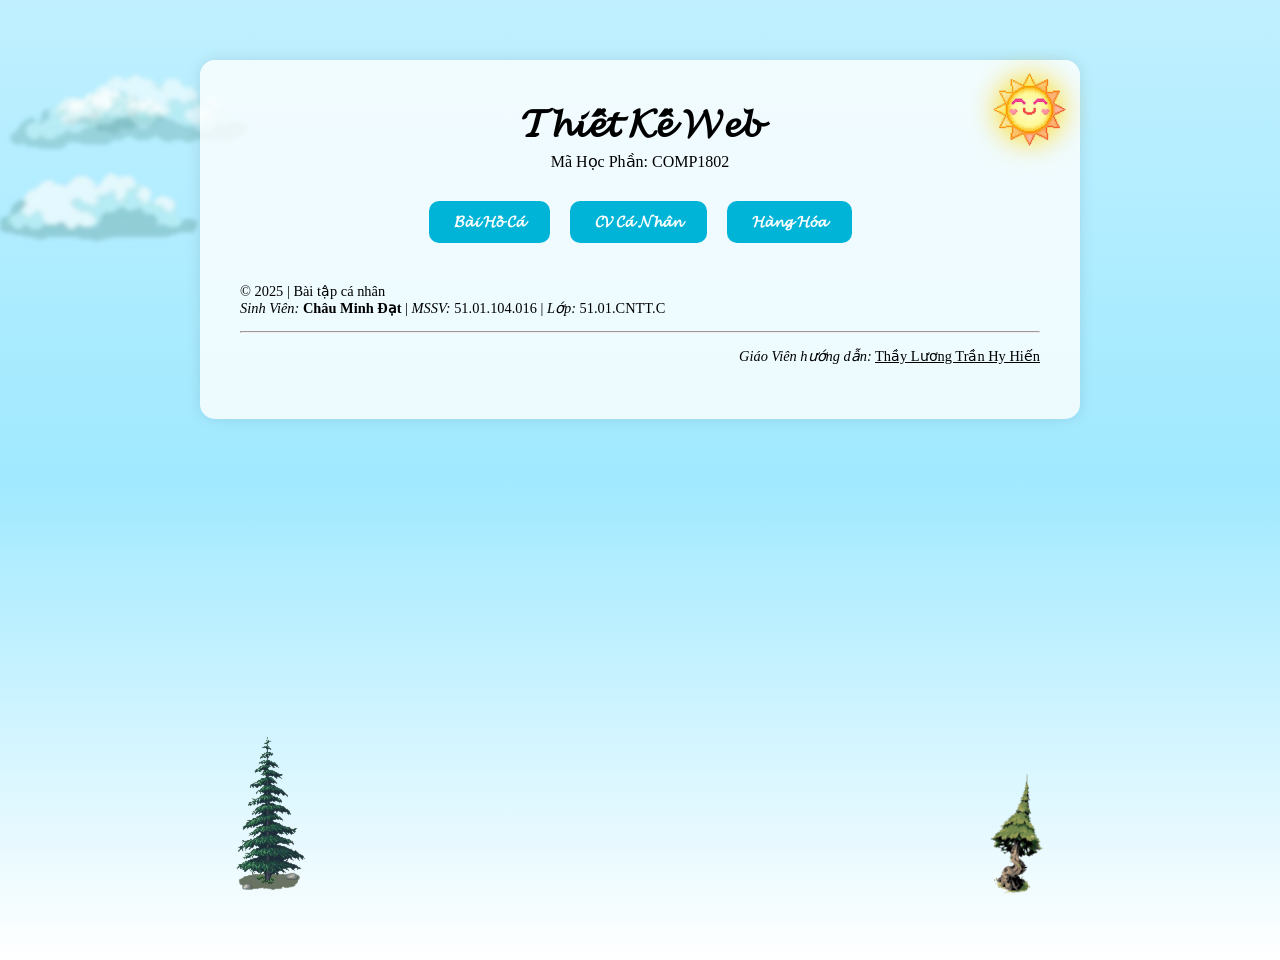
<file: index.html>
<!DOCTYPE html>
<html lang="vi">
<head>
<link href="https://fonts.googleapis.com/css2?family=Great+Vibes&display=swap" rel="stylesheet">
<meta charset="UTF-8">
<title>Trang chủ | Website cá nhân</title>
<style>

body {
  margin: 0;
  min-height: 100vh;
  overflow-x: hidden;
  background: linear-gradient(to bottom, #c0f0ff 0%, #a0e9ff 50%, #ffffff 100%);
}


.container {
  max-width: 800px;
  margin: 60px auto;
  background: #ffffffcc;
  padding: 40px;
  border-radius: 15px;
  box-shadow: 0 0 15px rgba(0,0,0,0.1);
  position: relative;
  z-index: 2;
}


.tree {
  position: absolute;
  bottom: 0;
  width: 100px;
  z-index: 3;
  animation: floatTree 3s ease-in-out infinite;
}

.tree-left {
    
    left: 270px;
    transform: translateX(-50%);
    
}

.tree-right {
  
    right: 270px;
    transform: translateX(50%);
  
}

@keyframes floatTree {
  0%,100% { transform: translateY(0); }
  50% { transform: translateY(-3px); }
}

.sun {
  position: absolute;
  top: 10px;
  right: 10px;
  width: 80px;
  z-index: 5;
  animation: floatSun 4s ease-in-out infinite;
  filter: drop-shadow(0 0 15px #FFD700);
}

@keyframes floatSun {
  0%, 100% { transform: translateY(0) rotate(0deg); }
  25% { transform: translateY(-5px) rotate(5deg); }
  50% { transform: translateY(-10px) rotate(0deg); }
  75% { transform: translateY(-5px) rotate(-5deg); }
}


.cloud {
  position: absolute;
  opacity: 0.8;
  animation: moveCloud linear infinite;
}

.cloud1 { width: 180px; top: 80px; animation-duration: 40s; opacity: 0.9; filter: blur(2px);}
.cloud2 { width: 220px; top: 150px; animation-duration: 60s; opacity: 0.7; filter: blur(2px); }
.cloud3 { width: 250px; top: 50px; animation-duration: 100s; opacity: 0.6; filter: blur(2px); }

@keyframes moveCloud {
  0% { left: -300px; }
  100% { left: 100%; }
}


.title-area {
  text-align: center;
  margin-bottom: 30px;
}

.title-area h1 {
  margin: 0;
  font-size: 2.5em;
  animation: bounce 3.5s ease-in-out infinite;
}

.title-area p {
  margin: 5px 0 0 0;
}

@keyframes bounce {
  0%,100% { transform: translateY(0); }
  50% { transform: translateY(-10px); }
}


.menu {
  display: flex;
  justify-content: center;
  gap: 20px;
  flex-wrap: wrap;
  margin-top: 20px;
}

.menu a {
  display: inline-block;
  background: #00b4d8;
  color: white;
  padding: 12px 25px;
  border-radius: 10px;
  text-decoration: none;
  font-weight: bold;
  transition: 0.3s;
}

.menu a:hover {
  background: #0077b6;
  box-shadow: 0 0 20px rgba(94,161,255,0.9), 0 0 40px rgba(104,187,255,0.8);
  transform: translateY(-3px);
}


footer {
  margin-top: 40px;
  font-size: 0.9em;
}

</style>
</head>
<body>
    
<div class="wrapper">


  <img src="img/tree1.png" class="tree tree-left" alt="Cây 1">
  <img src="img/tree2.png" class="tree tree-right" alt="Cây 2">

  
  <img src="img/may1.png" class="cloud cloud1" alt="Mây 1">
  <img src="img/may2.png" class="cloud cloud2" alt="Mây 2">
  <img src="img/may3.png" class="cloud cloud3" alt="Mây 3">


  <div class="container">
    <img src="img/sun.png" class="sun" alt="Mặt Trời">

    <div class="title-area">
      <h1>𝓣𝓱𝓲𝓮̂́𝓽 𝓚𝓮̂́ 𝓦𝓮𝓫</h1>
      <p>Mã Học Phần: COMP1802</p>
    </div>

    <div class="menu">
      <a href="hoca.html">𝓑𝓪̀𝓲 𝓗𝓸̂̀ 𝓒𝓪́</a>
      <a href="cv.html">𝓒𝓥 𝓒𝓪́ 𝓝𝓱𝓪̂𝓷</a>
      <a href="hanghoa.html">𝓗𝓪̀𝓷𝓰 𝓗𝓸́𝓪</a>
    </div>

    <footer>
      <p>© 2025 | Bài tập cá nhân <br>
      <i>Sinh Viên:</i> <b>Châu Minh Đạt</b> | 
      <i>MSSV:</i> 51.01.104.016 | 
      <i>Lớp:</i> 51.01.CNTT.C</p>
      <hr>
      <p style="text-align:right;"><i>Giáo Viên hướng dẫn:</i> <u>Thầy Lương Trần Hy Hiến</u></p>
    </footer>
  </div>

</div>
</body>
</html>
</file>
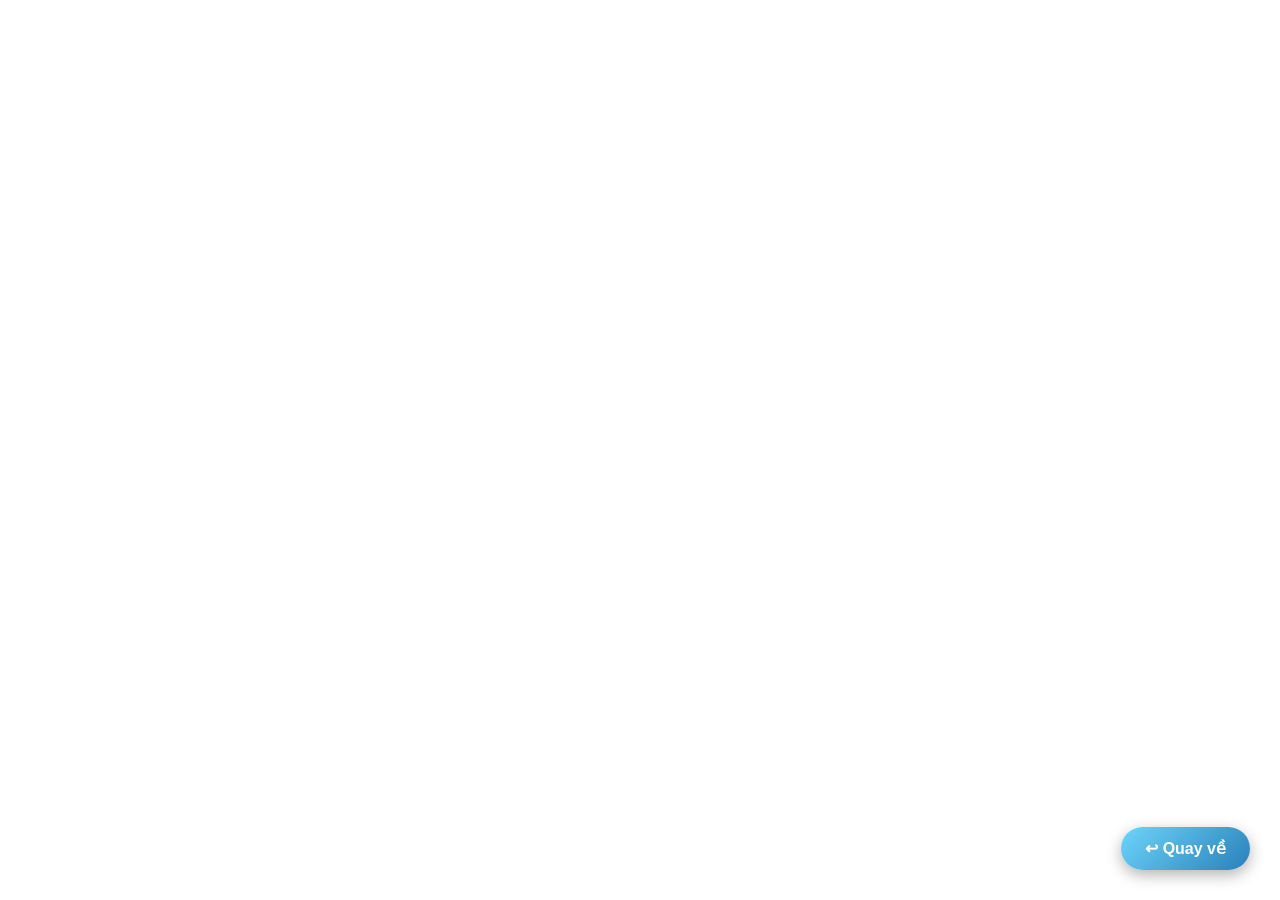
<file: hanghoa.html>
<!DOCTYPE html>
<html lang="en">
<head>
    <meta charset="UTF-8">
    <meta name="viewport" content="width=device-width, initial-scale=1.0">
    <title>Document</title>
</head>
<body>
    <a href="index.html" class="back-button"> ↩ Quay về</a>

<style>
.back-button {
    position: fixed;
    bottom: 30px;
    right: 30px;
    background: linear-gradient(135deg, #6dd5fa, #2980b9);
    color: white;
    font-weight: bold;
    padding: 12px 24px;
    border-radius: 50px;
    text-decoration: none;
    box-shadow: 0 5px 15px rgba(0,0,0,0.3);
    transition: all 0.3s ease;
    font-family: 'Segoe UI', sans-serif;
    z-index: 100;
}

.back-button:hover {
    transform: translateY(-5px) scale(1.05);
    box-shadow: 0 10px 20px rgba(0,0,0,0.4);
    background: linear-gradient(135deg, #2980b9, #6dd5fa);
}

.back-button:active {
    transform: translateY(-2px) scale(0.98);
    box-shadow: 0 5px 10px rgba(0,0,0,0.3);
}
</style>
    
</body>
</html>
</file>
